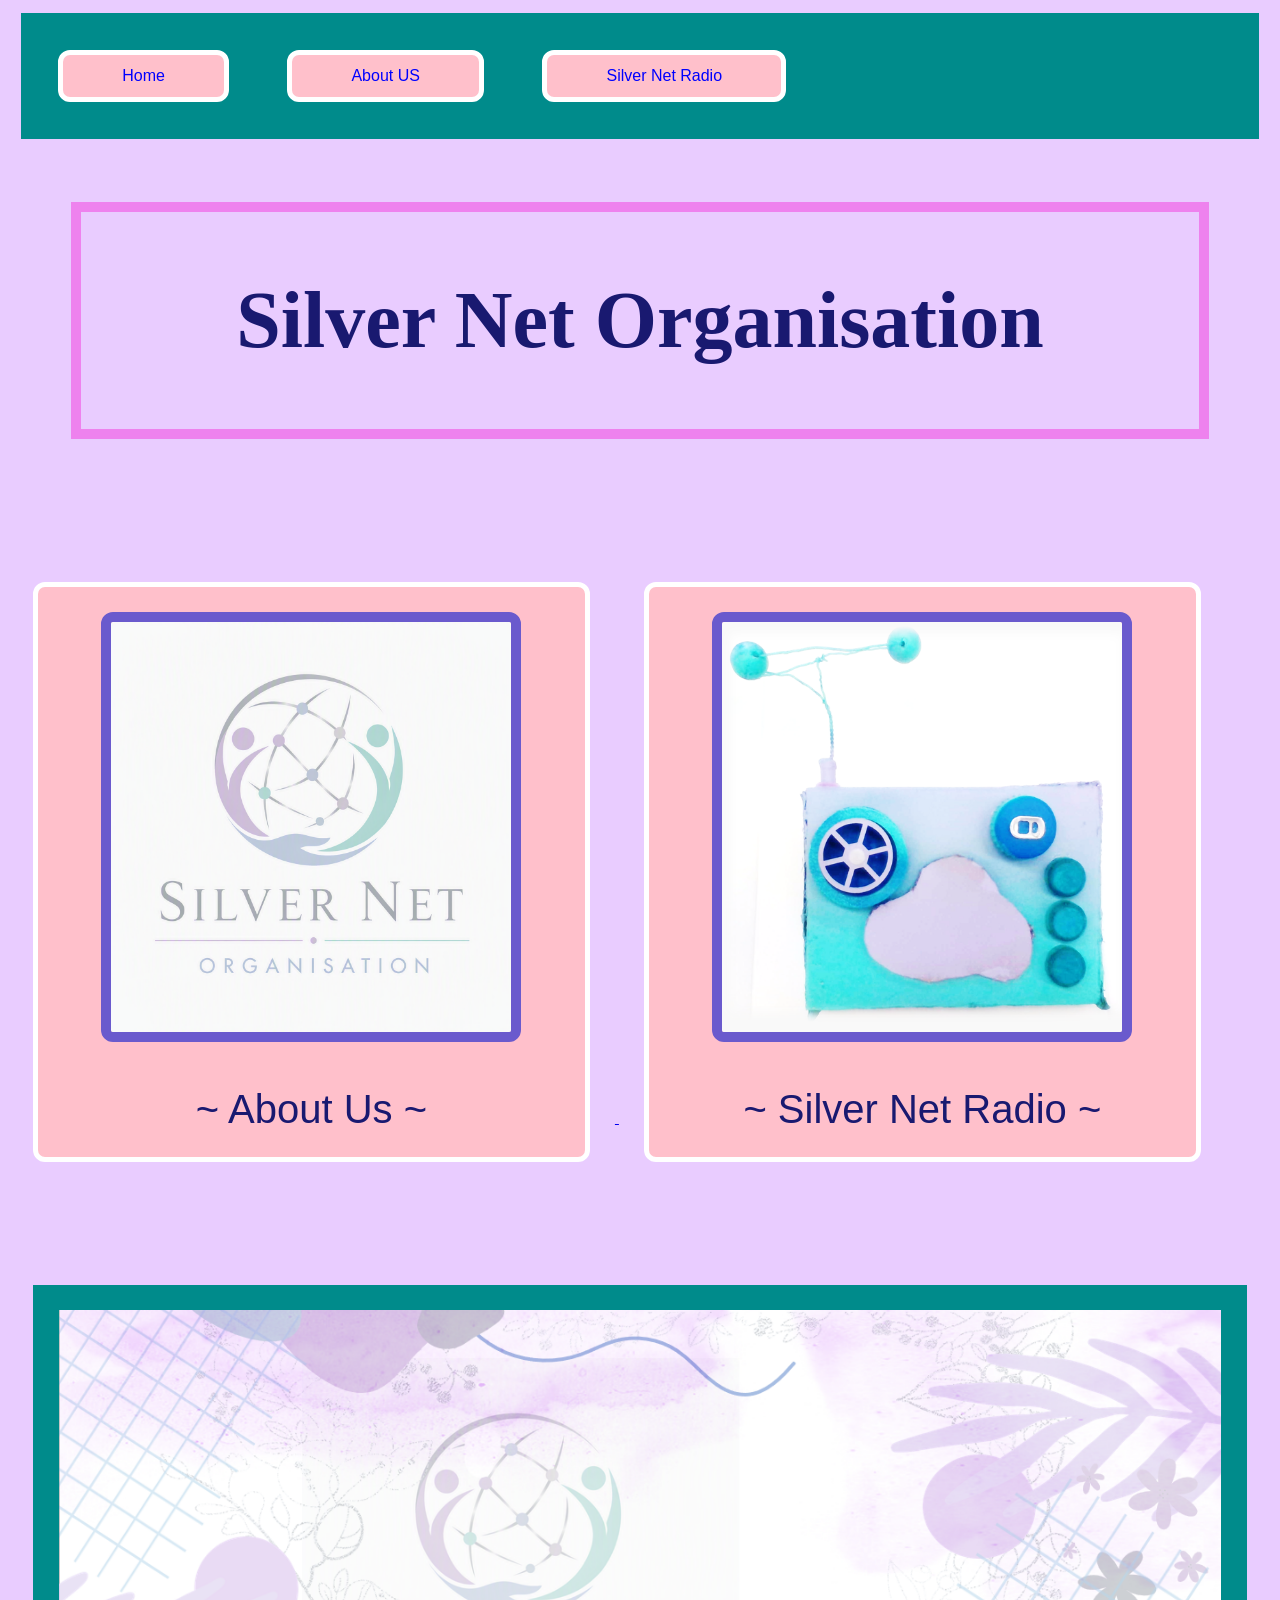
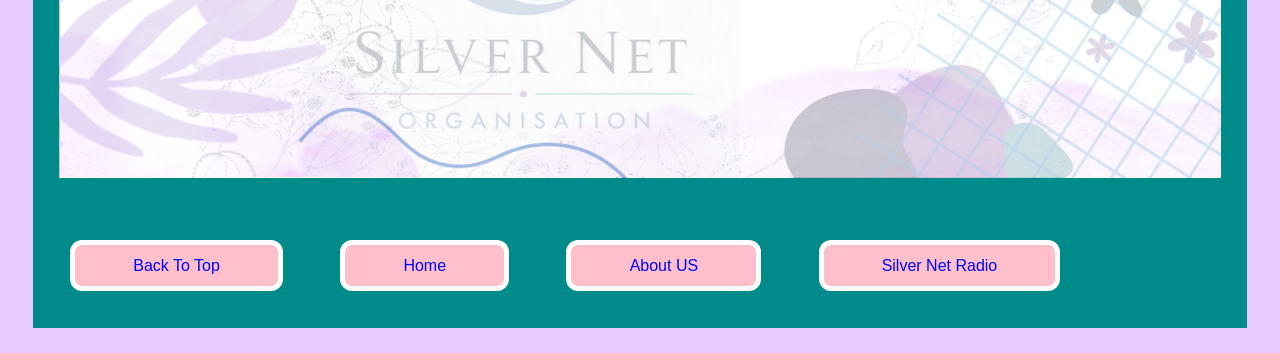
<file: index.html>
<!DOCTYPE html>

<html>

<head>

<title style>Silver Net Organisation</title>
<link rel="stylesheet" href="styles.css">
<link rel="icon" href="SilverNetOrganisationLogo.png">

<nav class="navbar" style="font-size:100%;background-color:darkcyan;padding:2%;margin:1%;position: relative;">
<a href="silvernetorganisationwebsite.html">
<button class="nav-button">Home</button></a>
<a href="AboutUsPage.html"><button class="nav-button">About US</button></a>
<a href="SilverNetRadioPage.html"><button class="nav-button">Silver Net Radio</button></a>
</nav>

</head>

<body style="background-color:rgba(147, 0, 255, 0.2);color:midnightblue;">

<h1>
Silver Net Organisation
</h1>

<br>
<br>
<br>

<a href="AboutUsPage.html">
<button class="home-button" style="background-color:pink;border:5px solid white;color:midnightblue;padding:2% 5%;text-align:center;display:inline-block;font-size:40px;border-radius:12px;margin:2%;">
<img src="BuissnessLogo.png"; alt="About US"; style="width:400px; height:410px; border:10px solid slateblue; display: block; margin:auto;border-radius:12px;">
<br>~ About Us ~<br>
</button>
</a>

<a href="index.html"><button class="home-button" style="background-color:pink; border:5px solid white;color:midnightblue;padding:2% 5%;text-align:center;display:inline-block;font-size:40px;border-radius:12px;margin:2%;">
<img src="Prototype_Front_Square.png"; alt="Silver Net Radio"; style="width:400px; height:410px; border:10px solid slateblue; display: block;border-radius:12px; margin:auto;">
<br>~ Silver Net Radio ~<br>
</button>
</a>

<br>
<br>
<br>
<br>
<br>

</body>

<footer>
<div style=background-color:darkcyan;padding:2%;margin-top:2%;margin-left:2%;margin-right:2%;"><img src="WebsiteFooter.png"; alt="Silver Net Organisation"; style="width:100%; height:auto; display: block;position: relative;"></div>

<nav class="navbar" style="font-size:100%;background-color:darkcyan;padding:2%;margin-left:2%;margin-right:2%;margin-bottom:2%;position: relative;">

<a href="index.html"><button class="nav-button" style="background-color:pink;border:5px solid white;color:blue;padding:1% 5%;text-align:center;display:inline-block;font-size:100%;border-radius:12px;">Back To Top</button></a>

<a href="index.html">
<button class="nav-button">Home</button></a>
<a href="AboutUsPage.html"><button class="nav-button">About US</button></a>
<a href="SilverNetRadioPage.html"><button class="nav-button">Silver Net Radio</button></a>

</nav>

</footer>

</html>
</file>
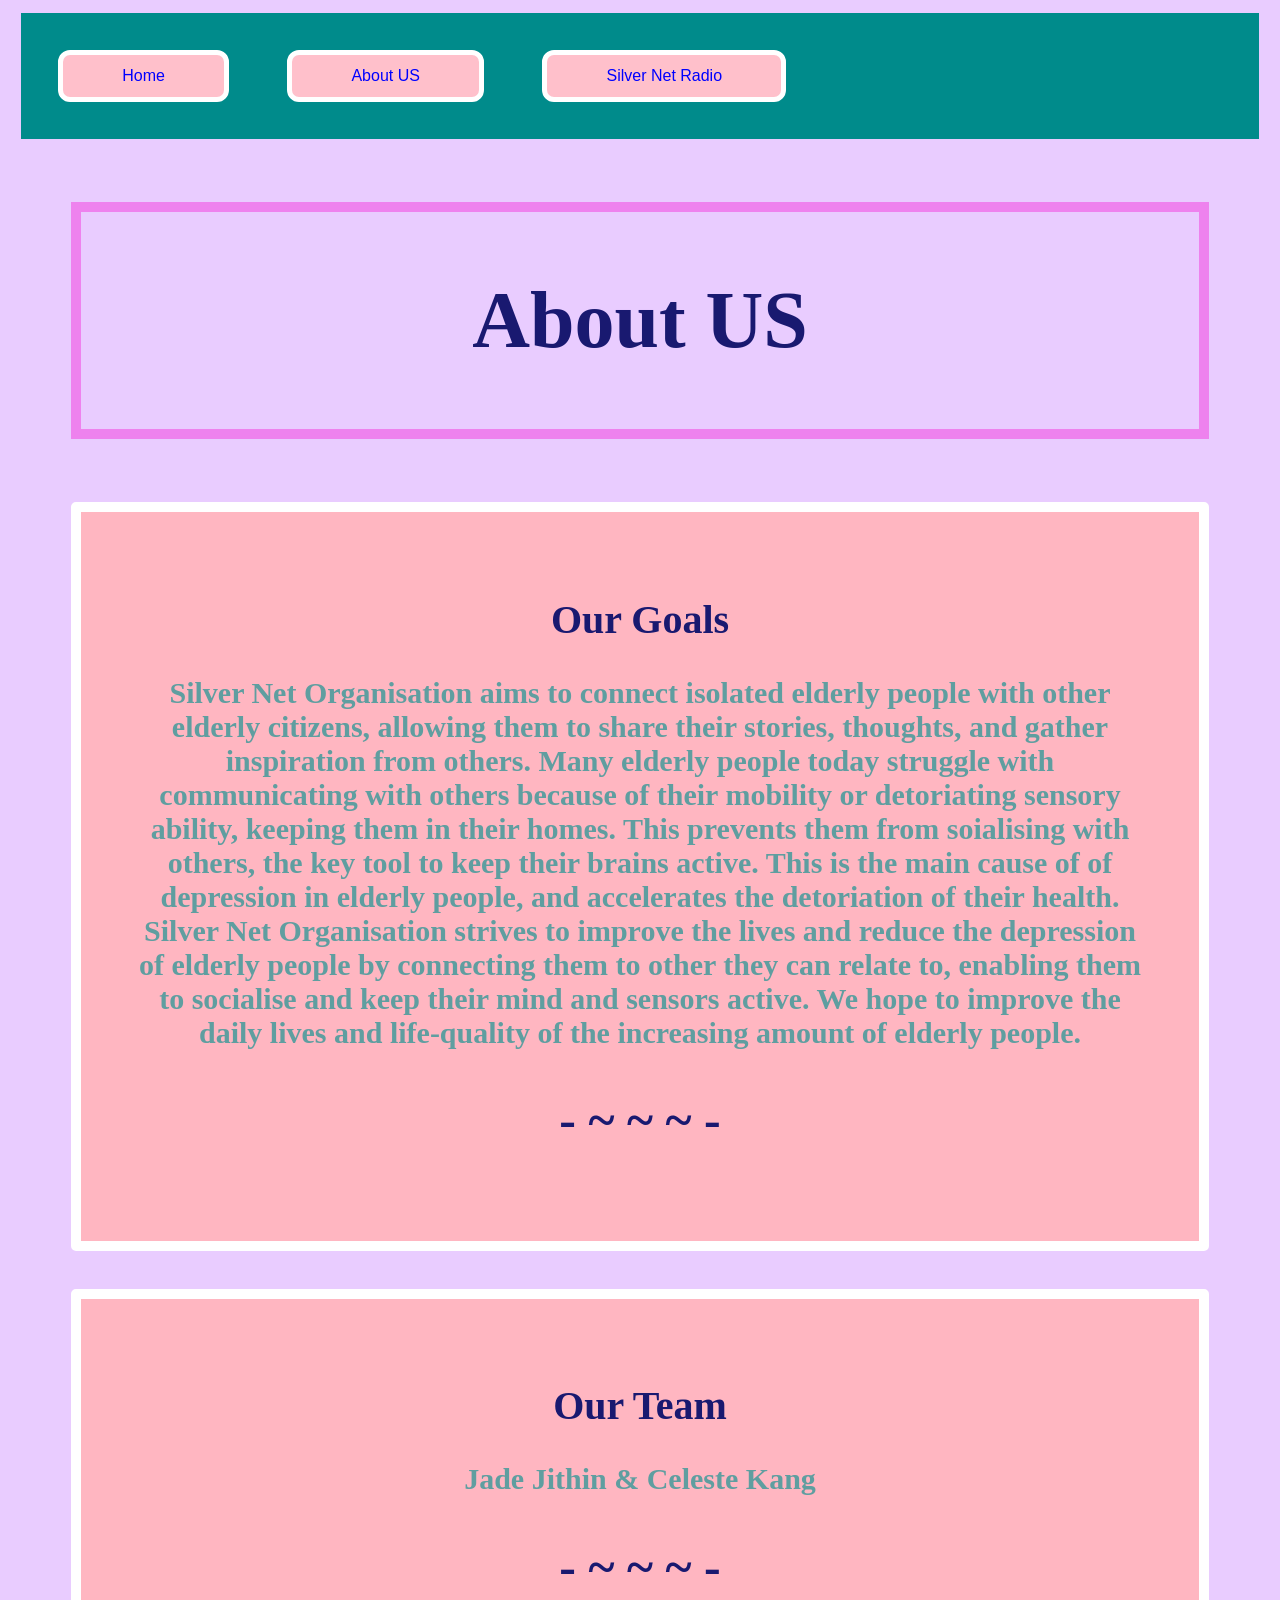
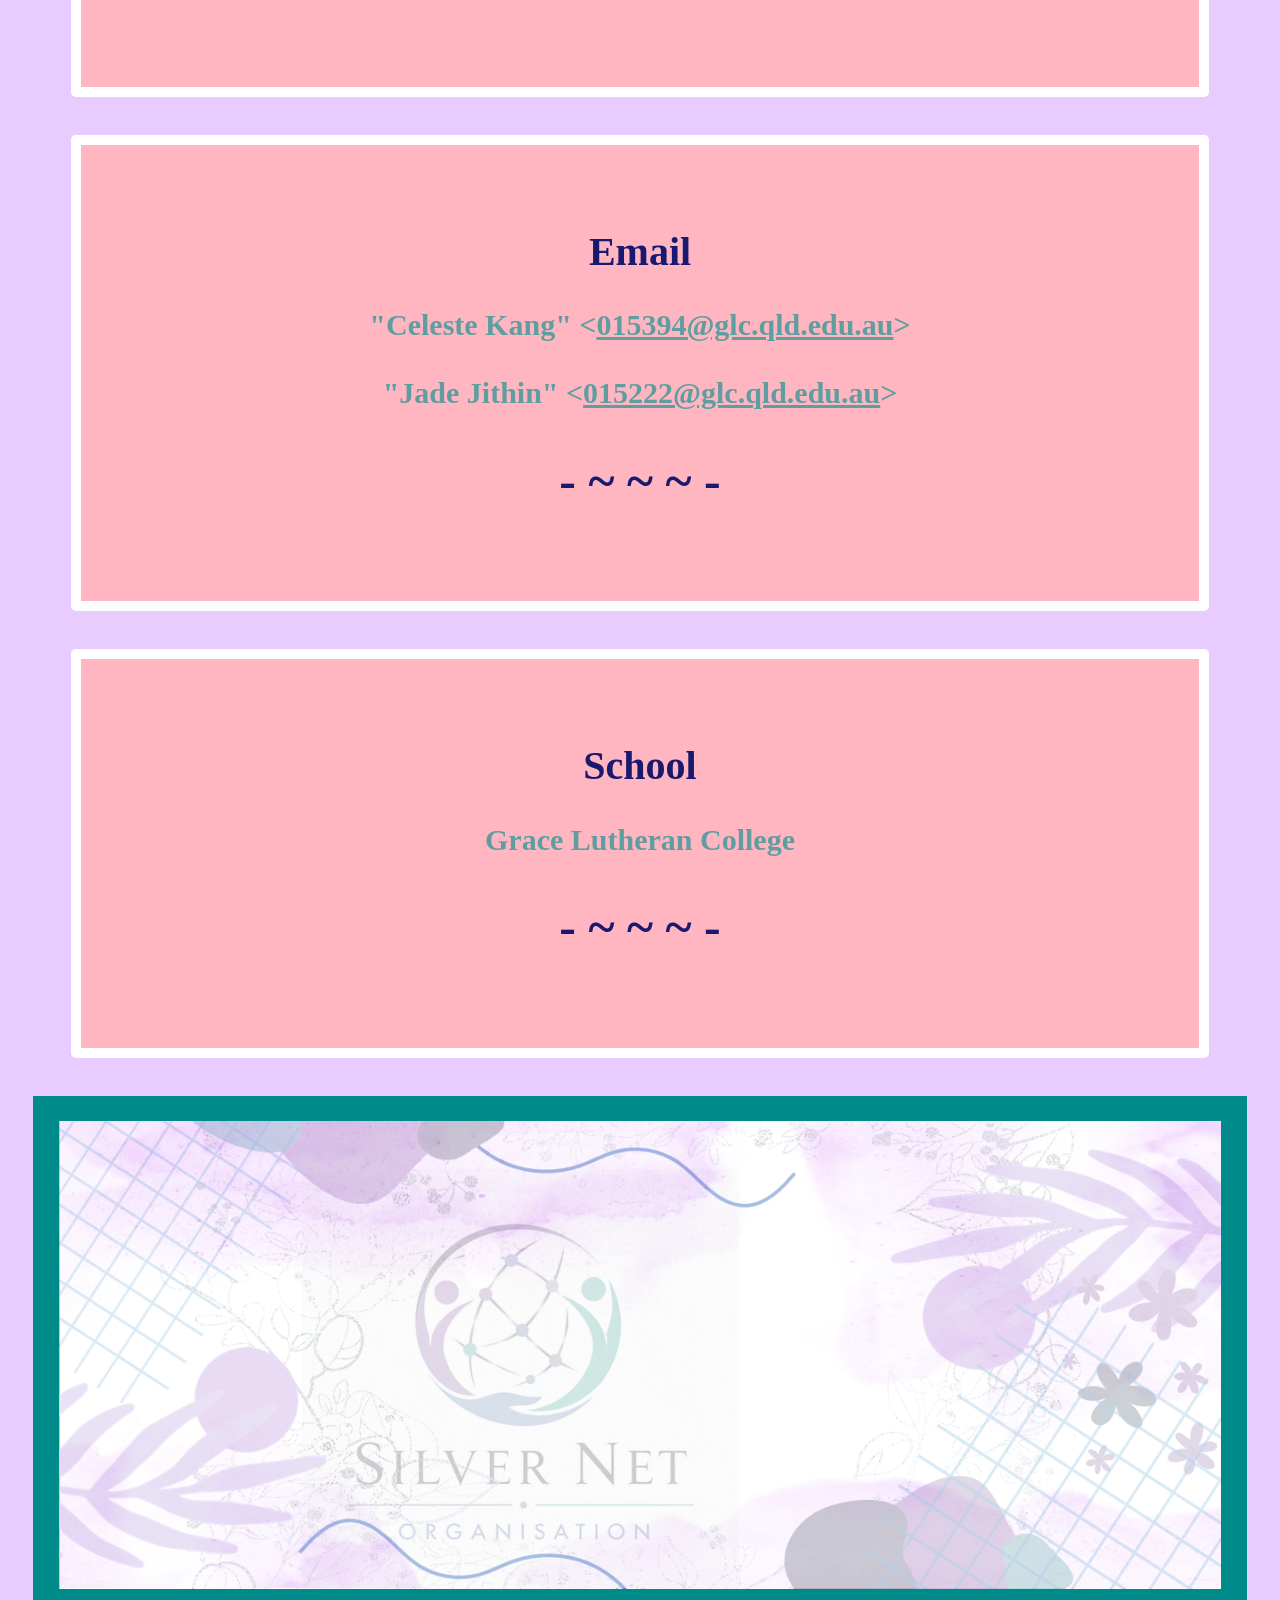
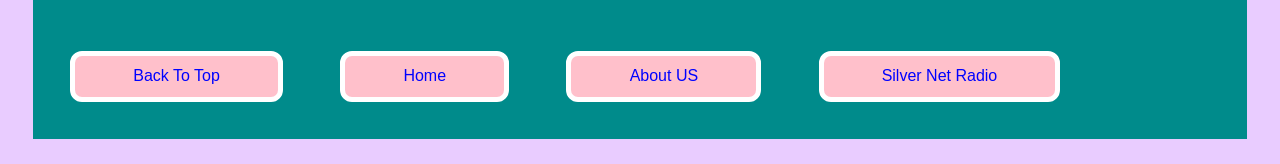
<file: AboutUsPage.html>
<!DOCTYPE html>

<html>

<head>

<title style>Silver Net Organisation</title>
<link rel="stylesheet" href="styles.css">
<link rel="icon" href="SilverNetOrganisationLogo.png">

<nav class="navbar" style="font-size:100%;background-color:darkcyan;padding:2%;margin:1%;position: relative;">
<a href="index.html">
<button class="nav-button">Home</button></a>
<a href="AboutUsPage.html"><button class="nav-button">About US</button></a>
<a href="SilverNetRadioPage.html"><button class="nav-button">Silver Net Radio</button></a>
</nav>

</head>

<body style="background-color:rgba(147, 0, 255, 0.2);color:midnightblue;">

<h1>
About US
</h1>


<div class="context";>

<h2 style="text-align:center;font-size:40px;">Our Goals</h2>

<h3 style="text-align:center;font-size:30px;color:cadetblue;">Silver Net Organisation aims to connect isolated elderly people with other elderly citizens, allowing them to share their stories, thoughts, and gather inspiration from others. Many elderly people today struggle with communicating with others because of their mobility or detoriating sensory ability, keeping them in their homes. This prevents them from soialising with others, the key tool to keep their brains active. This is the main cause of of depression in elderly people, and accelerates the detoriation of their health. Silver Net Organisation strives to improve the lives and reduce the depression of elderly people by connecting them to other they can relate to, enabling them to socialise and keep their mind and sensors active. We hope to improve the daily lives and life-quality of the increasing amount of elderly people.</h3>

<h2 style="text-align:center;font-size:50px;">- ~ ~ ~ -</h2>

</div>


<div class="context";>

<h2 style="text-align:center;font-size:40px;">Our Team</h2>

<h3 style="text-align:center;font-size:30px;color:cadetblue;">Jade Jithin & Celeste Kang</h3>

<h2 style="text-align:center;font-size:50px;">- ~ ~ ~ -</h2>

</div>


<div class="context";>

<h2 style="text-align:center;font-size:40px;">Email</h2>

<h3 style="text-align:center;font-size:30px;color:cadetblue;">"Celeste Kang" <<u>015394@glc.qld.edu.au</u>><br><br>"Jade Jithin" <<u>015222@glc.qld.edu.au</u>></h3>

<h2 style="text-align:center;font-size:50px;">- ~ ~ ~ -</h2>

</div>


<div class="context";>
<h2 style="text-align:center;font-size:40px;">School</h2>

<h3 style="text-align:center;font-size:30px;color:cadetblue;">Grace Lutheran College</h3>

<h2 style="text-align:center;font-size:50px;">- ~ ~ ~ -</h2>

</div>


</body>

<footer>
<div style=background-color:darkcyan;padding:2%;margin-top:2%;margin-left:2%;margin-right:2%;position: relative;"><img src="WebsiteFooter.png" alt="Silver Net Organisation" style="width:100%; height:auto; display:block; position:relative;"></div>

<nav class="navbar" style="font-size:100%;background-color:darkcyan;padding:2%;margin-left:2%;margin-right:2%;margin-bottom:2%;position: relative;">

<a href="AboutUsPage.html"><button class="nav-button" style="background-color:pink; border:5px solid white;color:blue;padding:1% 5%;text-align:center;display:inline-block;font-size:100%;border-radius:12px;">Back To Top</button></a>

<a href="index.html">
<button class="nav-button">Home</button></a>
<a href="AboutUsPage.html"><button class="nav-button">About US</button></a>
<a href="SilverNetRadioPage.html"><button class="nav-button">Silver Net Radio</button></a>
</nav>

</footer>

</html>
</file>
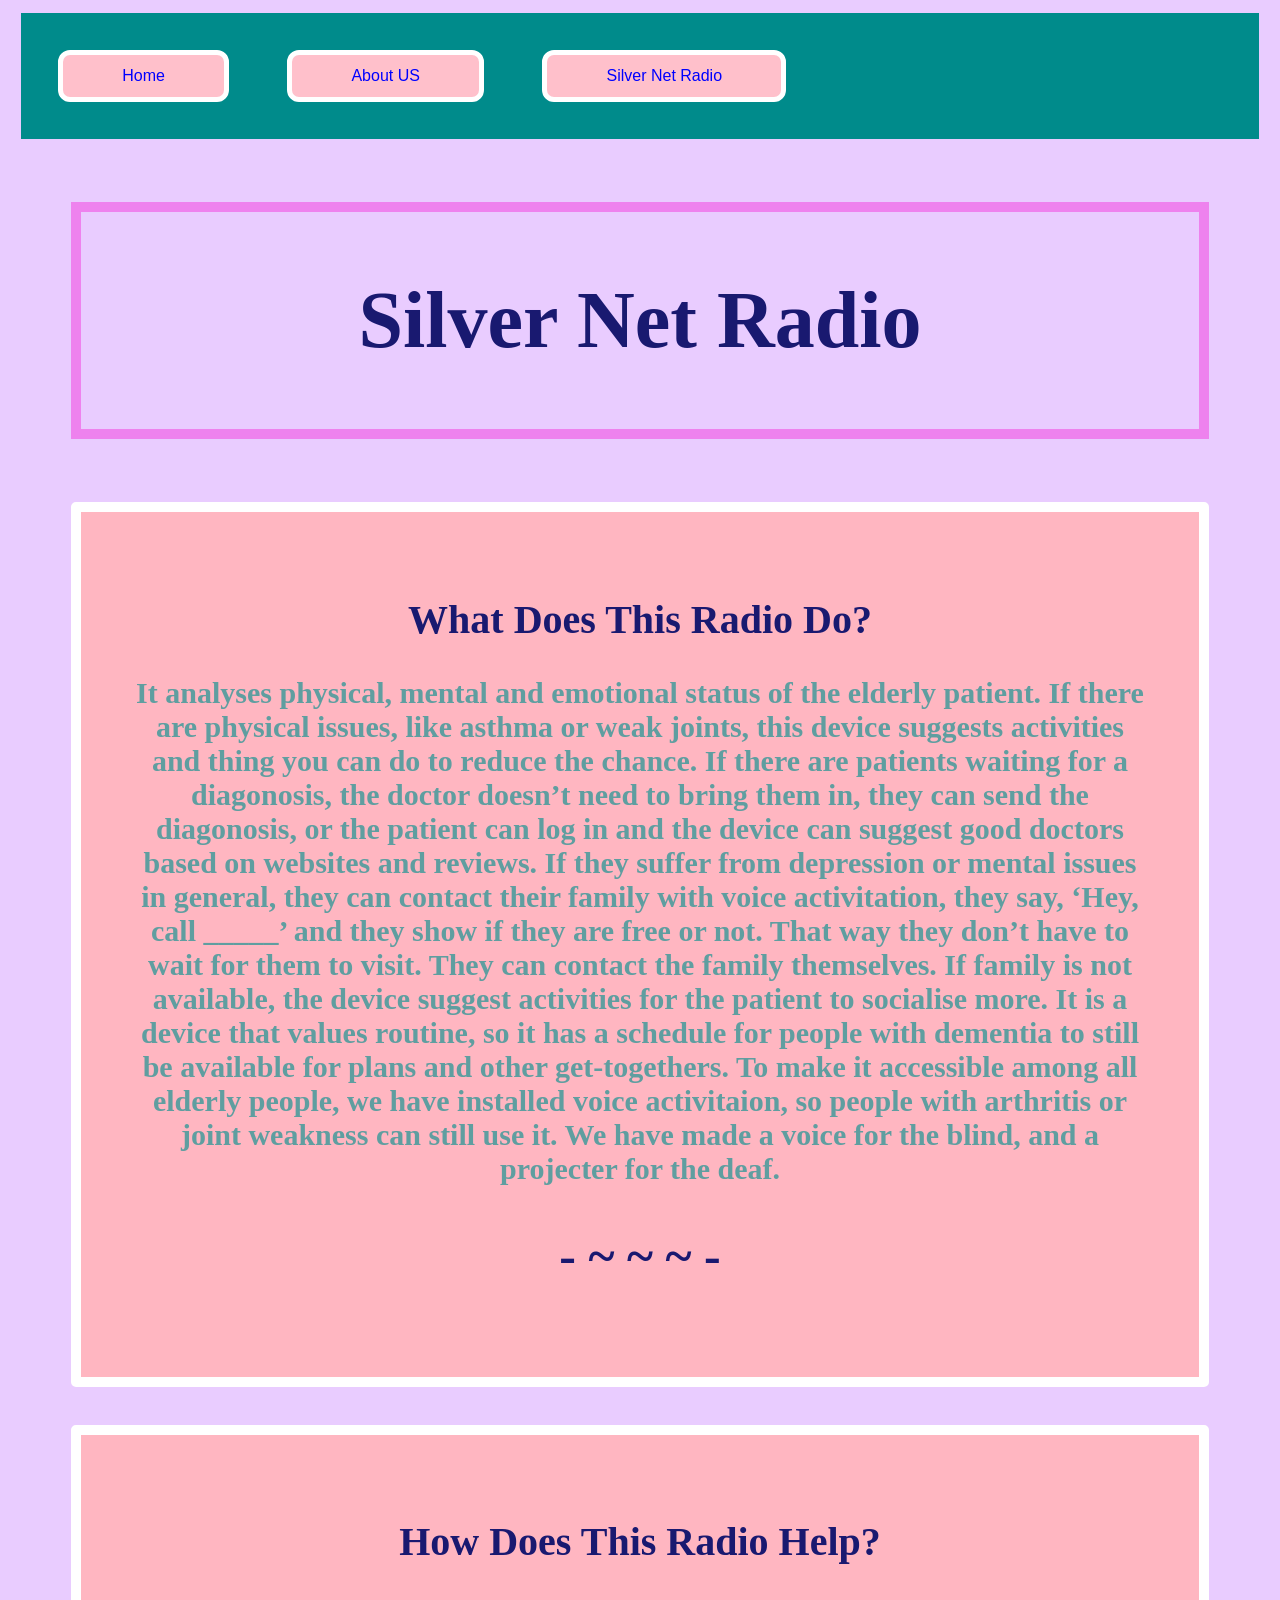
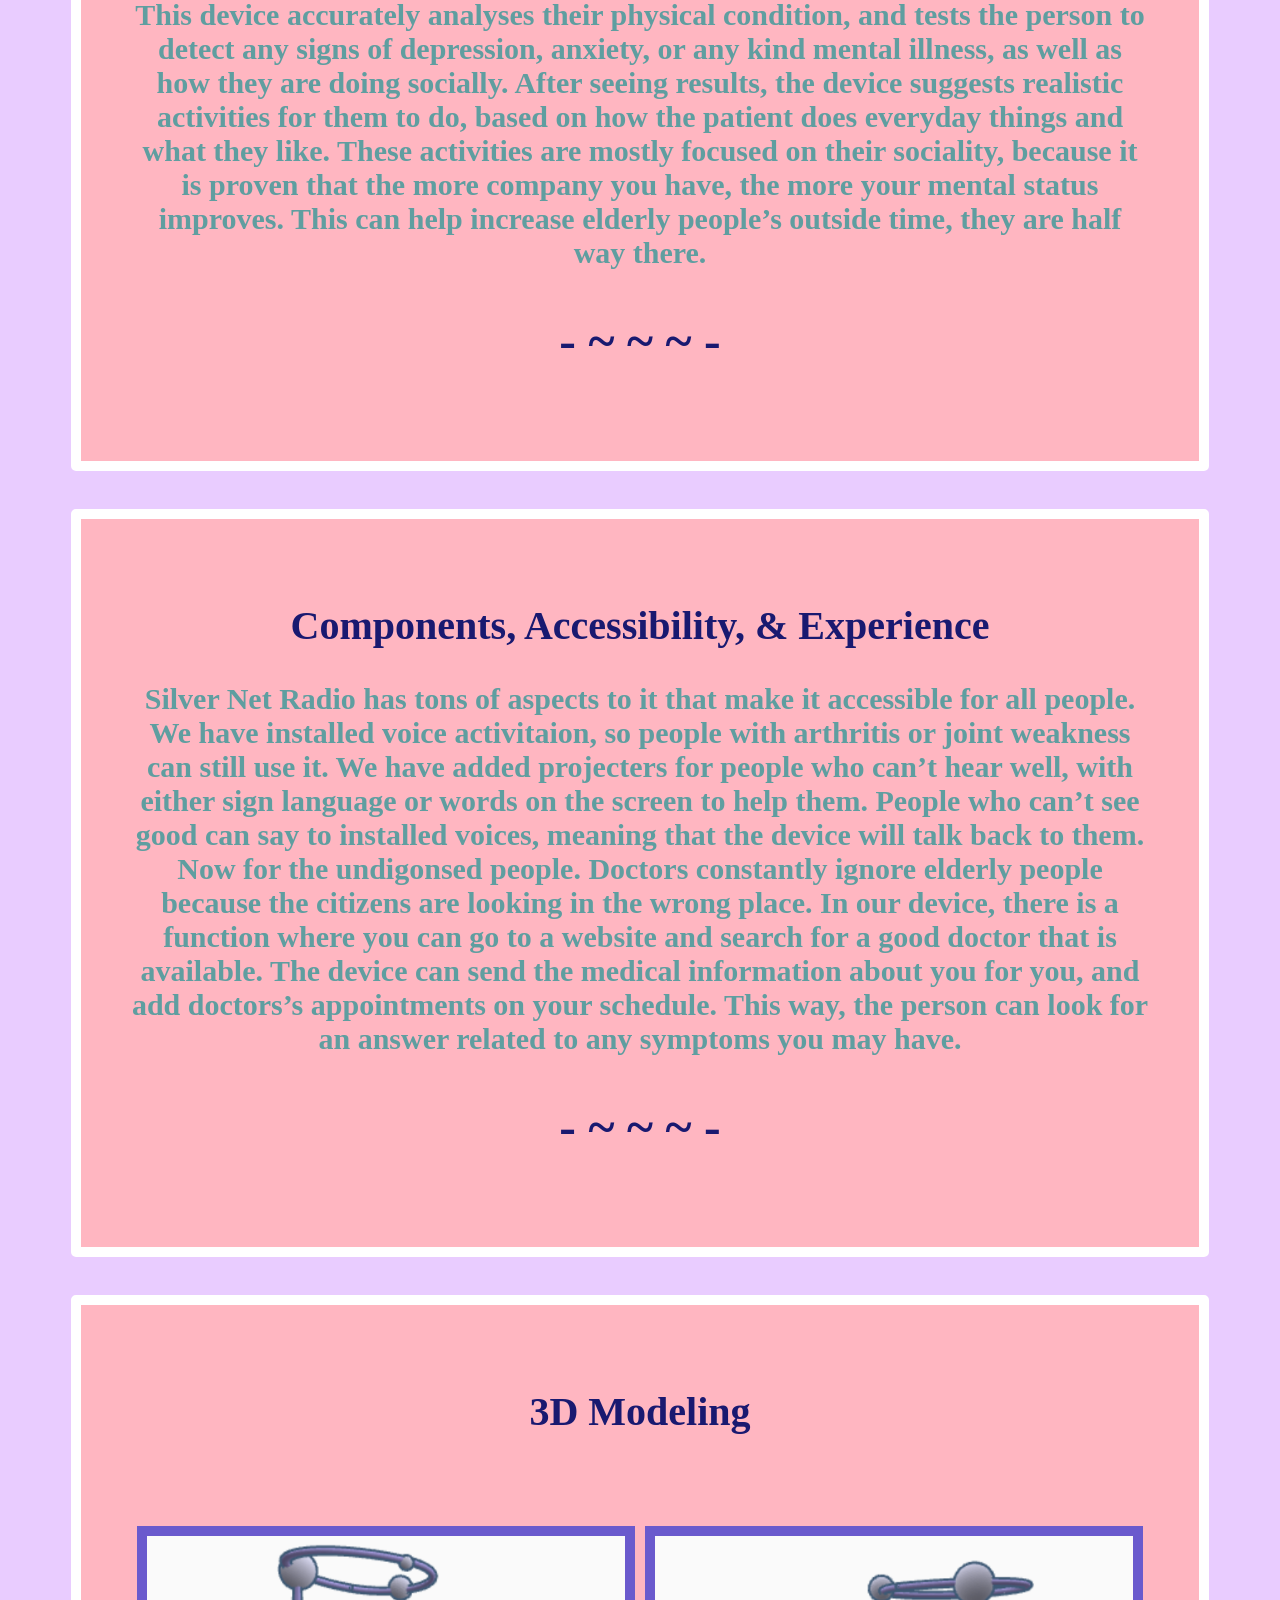
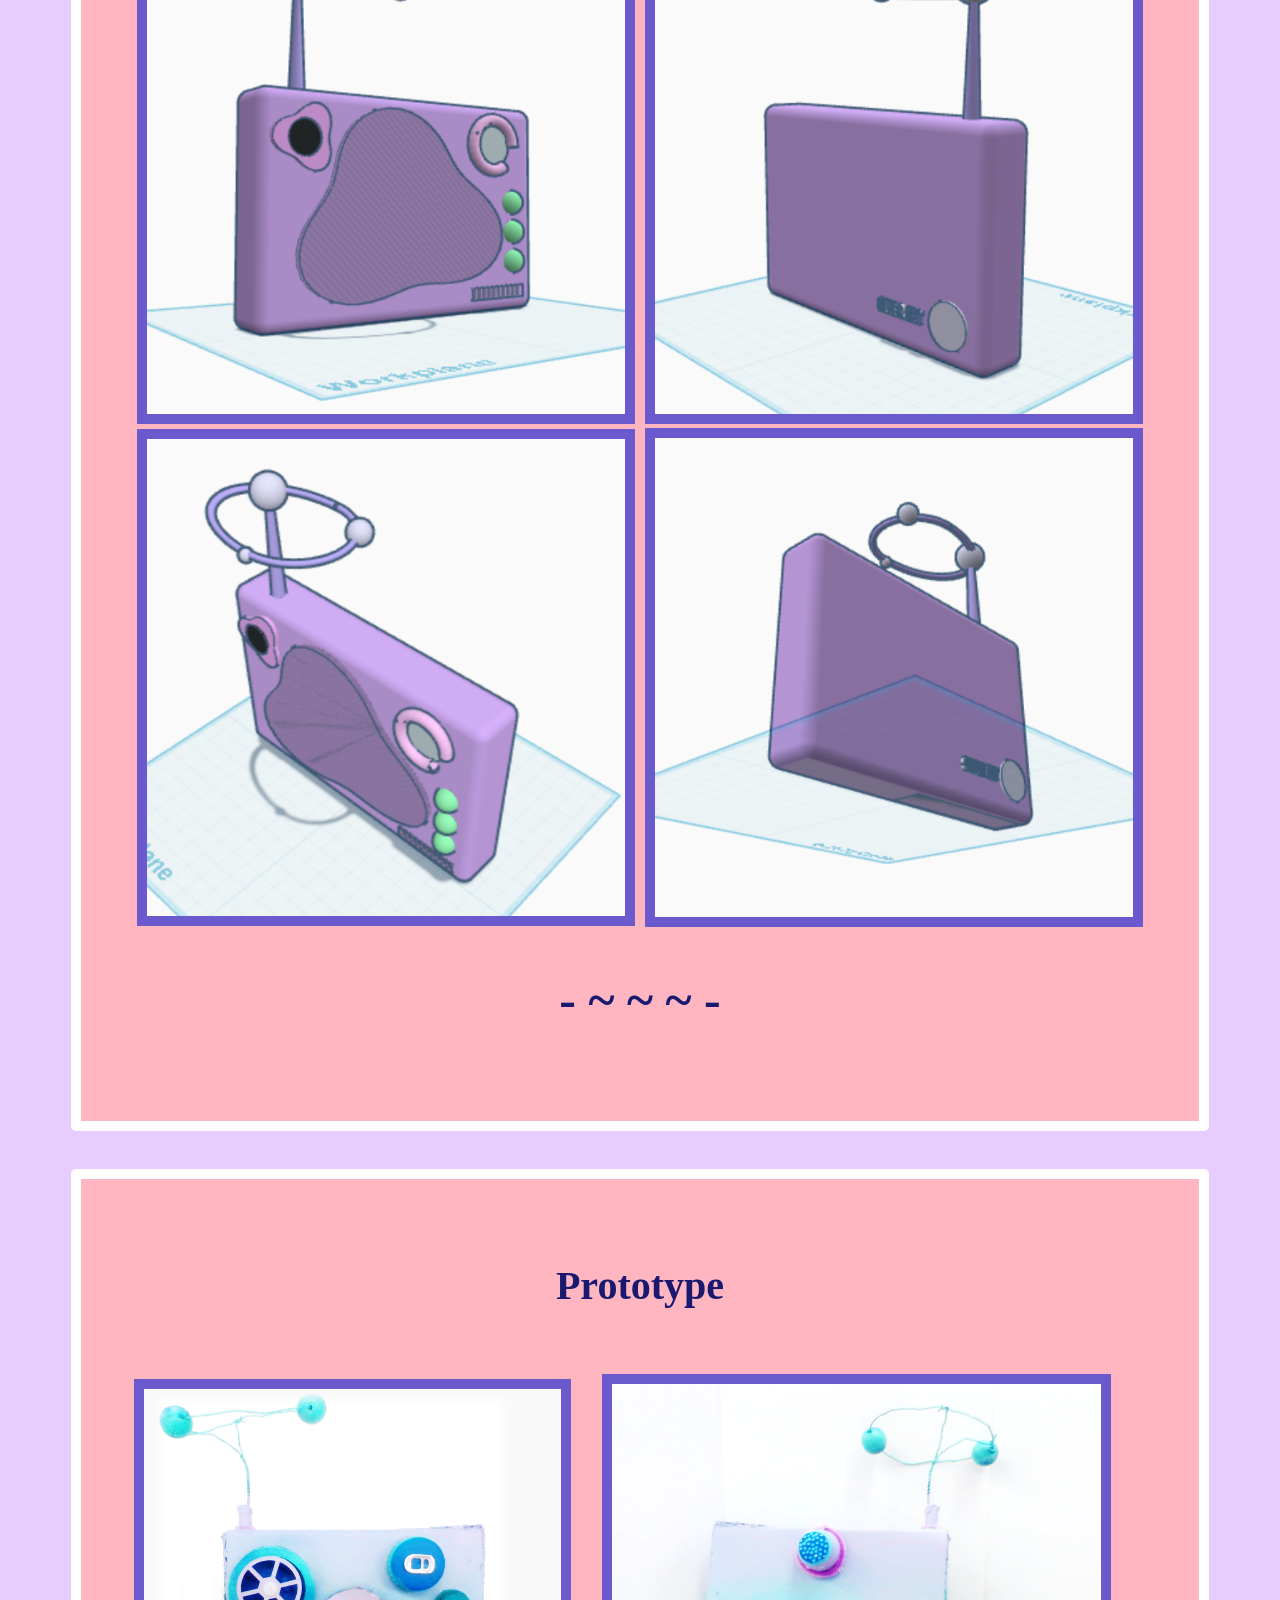
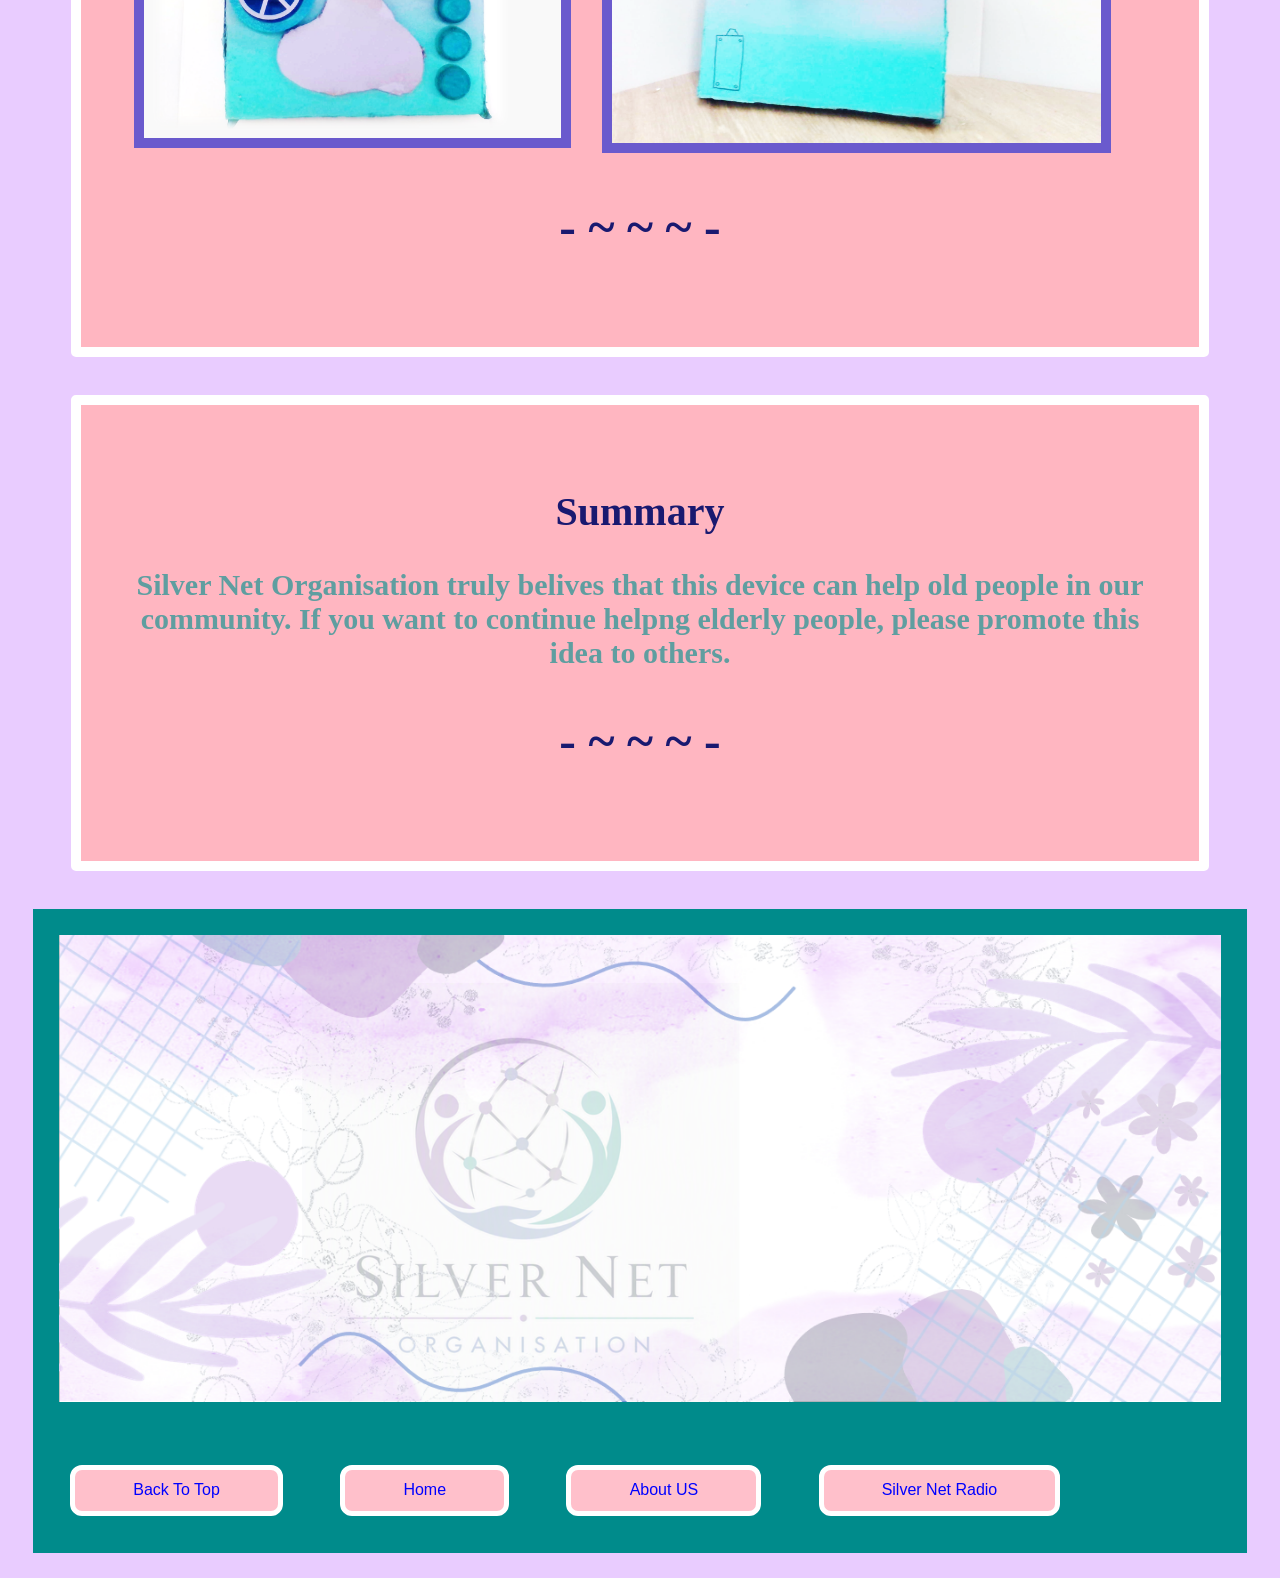
<file: SilverNetRadioPage.html>
<!DOCTYPE html>

<html>

<head>

<title style>Silver Net Organisation</title>
<link rel="stylesheet" href="styles.css">
<link rel="icon" href="SilverNetOrganisationLogo.png">

<nav class="navbar" style="font-size:100%;background-color:darkcyan;padding:2%;margin:1%;position: relative;">
<a href="index.html">
<button class="nav-button">Home</button></a>
<a href="AboutUsPage.html"><button class="nav-button">About US</button></a>
<a href="SilverNetRadioPage.html"><button class="nav-button">Silver Net Radio</button></a>
</nav>

</head>

<body style="background-color:rgba(147, 0, 255, 0.2);color:midnightblue;">

<h1>
Silver Net Radio
</h1>



<div class="context";>

<h2 style="text-align:center;font-size:40px;">What Does This Radio Do?</h2>

<h3 style="text-align:center;font-size:30px;color:cadetblue;">
It analyses physical, mental and emotional status of the elderly patient. If there are physical issues, like asthma or weak joints, this device suggests activities and thing you can do to reduce the chance. If there are patients waiting for a diagonosis, the doctor doesn’t need to bring them in, they can send the diagonosis, or the patient can log in and the device can suggest good doctors based on websites and reviews. If they suffer from depression or mental issues in general, they can contact their family with voice activitation, they say, ‘Hey, call _____’ and they show if they are free or not. That way they don’t have to wait for them to visit. They can contact the family themselves. If family is not available, the device suggest activities for the patient to socialise more. It is a device that values routine, so it has a schedule for people with dementia to still be available for plans and other get-togethers. To make it accessible among all elderly people, we have installed voice activitaion, so people with arthritis or joint weakness can still use it. We have made a voice for the blind, and a projecter for the deaf.
</h3>

<h2 style="text-align:center;font-size:50px;">- ~ ~ ~ -</h2>

</div>


<div class="context";>

<h2 style="text-align:center;font-size:40px;">How Does This Radio Help?</h2>

<h3 style="text-align:center;font-size:30px;color:cadetblue;">
This device accurately analyses their physical condition, and tests the person to detect any signs of depression, anxiety, or any kind mental illness, as well as how they are doing socially. After seeing results, the device suggests realistic activities for them to do, based on how the patient does everyday things and what they like. These activities are mostly focused on their sociality, because it is proven that the more company you have, the more your mental status improves. This can help increase elderly people’s outside time, they are half way there.</h3>

<h2 style="text-align:center;font-size:50px;">- ~ ~ ~ -</h2>

</div>


<div class="context";>

<h2 style="text-align:center;font-size:40px;">Components, Accessibility, & Experience</h2>

<h3 style="text-align:center;font-size:30px;color:cadetblue;">Silver Net Radio has tons of aspects to it that make it accessible for all people. We have installed voice activitaion, so people with arthritis or joint weakness can still use it. We have added projecters for people who can’t hear well, with either sign language or words on the screen to help them. People who can’t see good can say to installed voices, meaning that the device will talk back to them.

Now for the undigonsed people. Doctors constantly ignore elderly people because the citizens are looking in the wrong place. In our device, there is a function where you can go to a website and search for a good doctor that is available. The device can send the medical information about you for you, and add doctors’s appointments on your schedule. This way, the person can look for an answer related to any symptoms you may have.</h3>

<h2 style="text-align:center;font-size:50px;">- ~ ~ ~ -</h2>

</div>


<div class="context";>

<h2 style="text-align:center;font-size:40px;">3D Modeling<h2>

<br>
<br>

<table style="background:lightpink;font-size:30px;color:black;text-align:center;">

<tr>
<td><img src="3Ddesignfrontviewsquare.png"; alt="3D Design Front View"; style="width:95%; height:auto; border:10px solid slateblue; display: block; margin:auto;"></td>
<td><img src="3Ddesignbackviewsquare.png"; alt="3D Design Back View"; style="width:95%; height:auto; border:10px solid slateblue; display: block; margin:auto;"></td>
</tr>

<tr>
<td><img src="3Ddesigntopviewsquare.png"; alt="3D Design Top View"; style="width:95%; height:auto; border:10px solid slateblue; display: block; margin:auto;"></td>
<td><img src="3Ddesignbottomviewsquare.png"; alt="3D Design Bottom View"; style="width:95%; height:auto; border:10px solid slateblue; display: block; margin:auto;"></td>
</tr>

</table>
</h2>

<h2 style="text-align:center;font-size:50px;">- ~ ~ ~ -</h2>

</div>


<div class="context";>

<h2 style="text-align:center;font-size:40px;">Prototype

<br>
<br>

<table style="background:lightpink;font-size:30px;color:black;text-align:center;">

<tr>
<td><img src="Prototype_Front.png"; alt="Prototype Front View"; style="width:90%; height:auto; border:10px solid slateblue; display: block; margin-top: 15px";>
</td>
<td><img src="Prototype_Back.png"; alt="Prototype Bottom View"; style="width:90%; height:auto; border:10px solid slateblue; display: block; margin-top: 15px";></td>
</tr>

</table>
</h2>

<h2 style="text-align:center;font-size:50px;">- ~ ~ ~ -</h2>

</div>


<div class="context";>

<h2 style="text-align:center;font-size:40px;">Summary</h2>

<h3 style="text-align:center;font-size:30px;color:cadetblue;">Silver Net Organisation truly belives that this device can help old people in our community. If you want to continue helpng elderly people, please promote this idea to others.</h3>

<h2 style="text-align:center;font-size:50px;">- ~ ~ ~ -</h2>

</div>


</body>

<footer>
<div style=background-color:darkcyan;padding:2%;margin-top:2%;margin-left:2%;margin-right:2%;position: relative;"><img src="WebsiteFooter.png"; alt="Silver Net Organisation"; style="width:100%; height:auto; display: block;margin:auto;"></div>

<nav class="navbar" style="font-size:100%;background-color:darkcyan;padding:2%;margin-left:2%;margin-right:2%;margin-bottom:2%;position: relative;">

<a href="SilverNetRadioPage.html"><button class="nav-button" style="background-color:pink; border:5px solid white;color:blue;padding:1% 5%;text-align:center;display:inline-block;font-size:100%;border-radius:12px;">Back To Top</button></a>

<a href="index.html">
<button class="nav-button">Home</button></a>
<a href="AboutUsPage.html"><button class="nav-button">About US</button></a>
<a href="SilverNetRadioPage.html"><button class="nav-button">Silver Net Radio</button></a>
</nav>

</footer>

</html>
</file>
<file: styles.css>
<style>

<title style>Silver Net Organisation</title>
<link rel="stylesheet" href="styles.css">
<link rel="icon" href="SilverNetOrganisationLogo.png">

.navbar {font-size:100%;background-color:darkcyan;padding:2%;margin:1%;}

.navbar a{colour:white;margin-right:30px;}

.navbar a:hover {color:white;}

.nav-button {background-color:pink; border:5px solid white;color:blue;padding:1% 5%;text-align:center;display:inline-block;font-size:100%;border-radius:12px;margin:1%;}

.nav-button:hover {color:white;}

h1 {border:10px solid Violet;text-align:center;font-size:500%;margin:5%;position: relative;padding:5%;}

.context {background-color:lightpink;padding:50px;border:10px solid white;border-radius:5px;margin:3% 5%;position: relative;}

</style>
</file>
